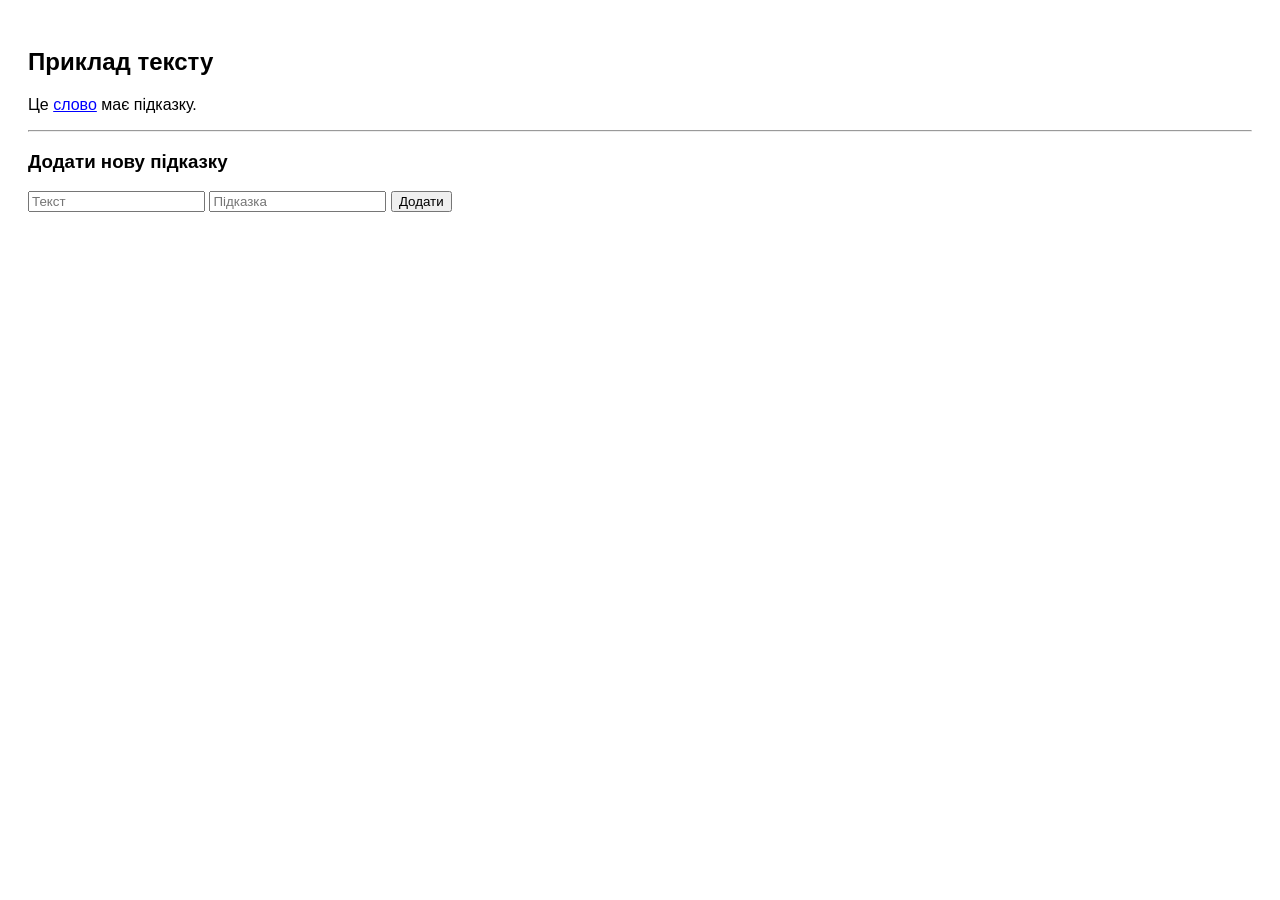
<file: lb27z1.html>
<!DOCTYPE html>
<html lang="uk">
<head>
<meta charset="UTF-8">
<title>Спливаючі підказки</title>

<style>
body {
    font-family: Arial;
    padding: 20px;
}

/* стиль підказки */
.tooltip {
    position: absolute;
    background: #333;
    color: #fff;
    padding: 5px 10px;
    border-radius: 5px;
    font-size: 14px;
    display: none;
    pointer-events: none;
    z-index: 1000;
}

/* текст з підказкою */
.tip-text {
    color: blue;
    cursor: pointer;
    text-decoration: underline;
}
</style>
</head>

<body>

<h2>Приклад тексту</h2>

<p>
    Це <span class="tip-text" data-tip="Це приклад підказки">слово</span> має підказку.
</p>

<hr>

<h3>Додати нову підказку</h3>

<input type="text" id="textValue" placeholder="Текст">
<input type="text" id="tipValue" placeholder="Підказка">
<button onclick="addTooltip()">Додати</button>

<p id="container"></p>

<div id="tooltip" class="tooltip"></div>

<script>
const tooltip = document.getElementById("tooltip");

// показ підказки
document.addEventListener("mouseover", function(e) {
    if (e.target.classList.contains("tip-text")) {
        tooltip.innerHTML = e.target.dataset.tip;
        tooltip.style.display = "block";
    }
});

// рух підказки за мишею
document.addEventListener("mousemove", function(e) {
    tooltip.style.left = e.pageX + 10 + "px";
    tooltip.style.top = e.pageY + 10 + "px";
});

// приховування
document.addEventListener("mouseout", function(e) {
    if (e.target.classList.contains("tip-text")) {
        tooltip.style.display = "none";
    }
});

// додавання нової підказки
function addTooltip() {
    const text = document.getElementById("textValue").value;
    const tip = document.getElementById("tipValue").value;

    if (!text || !tip) {
        alert("Заповніть обидва поля!");
        return;
    }

    const span = document.createElement("span");
    span.className = "tip-text";
    span.dataset.tip = tip;
    span.innerText = text + " ";

    document.getElementById("container").appendChild(span);
}
</script>

</body>
</html>
</file>
